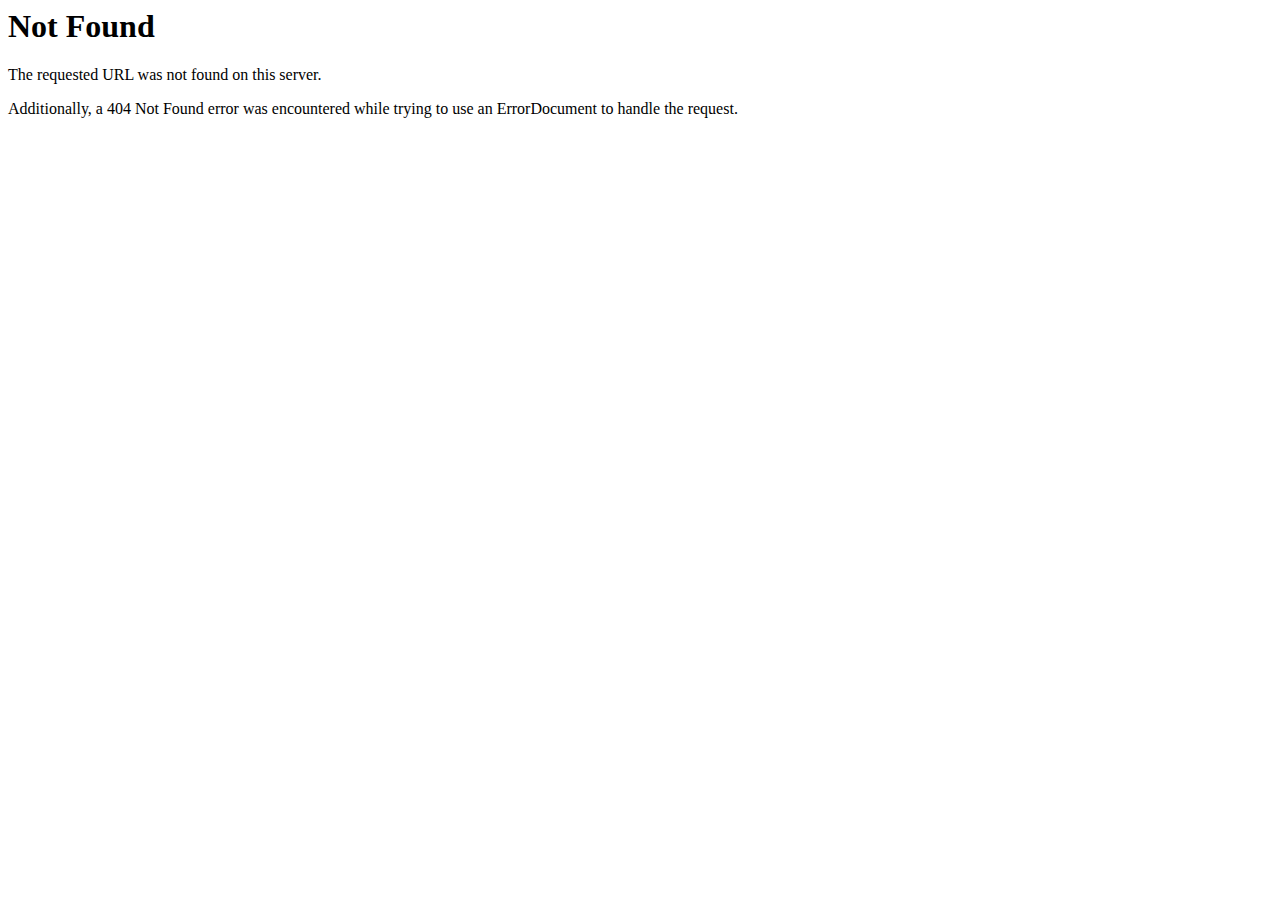
<file: css/owl.video.play.html>
<!DOCTYPE HTML PUBLIC "-//IETF//DTD HTML 2.0//EN">
<html><head>
<title>404 Not Found</title>
</head><body>
<h1>Not Found</h1>
<p>The requested URL was not found on this server.</p>
<p>Additionally, a 404 Not Found
error was encountered while trying to use an ErrorDocument to handle the request.</p>
</body></html>
</file>
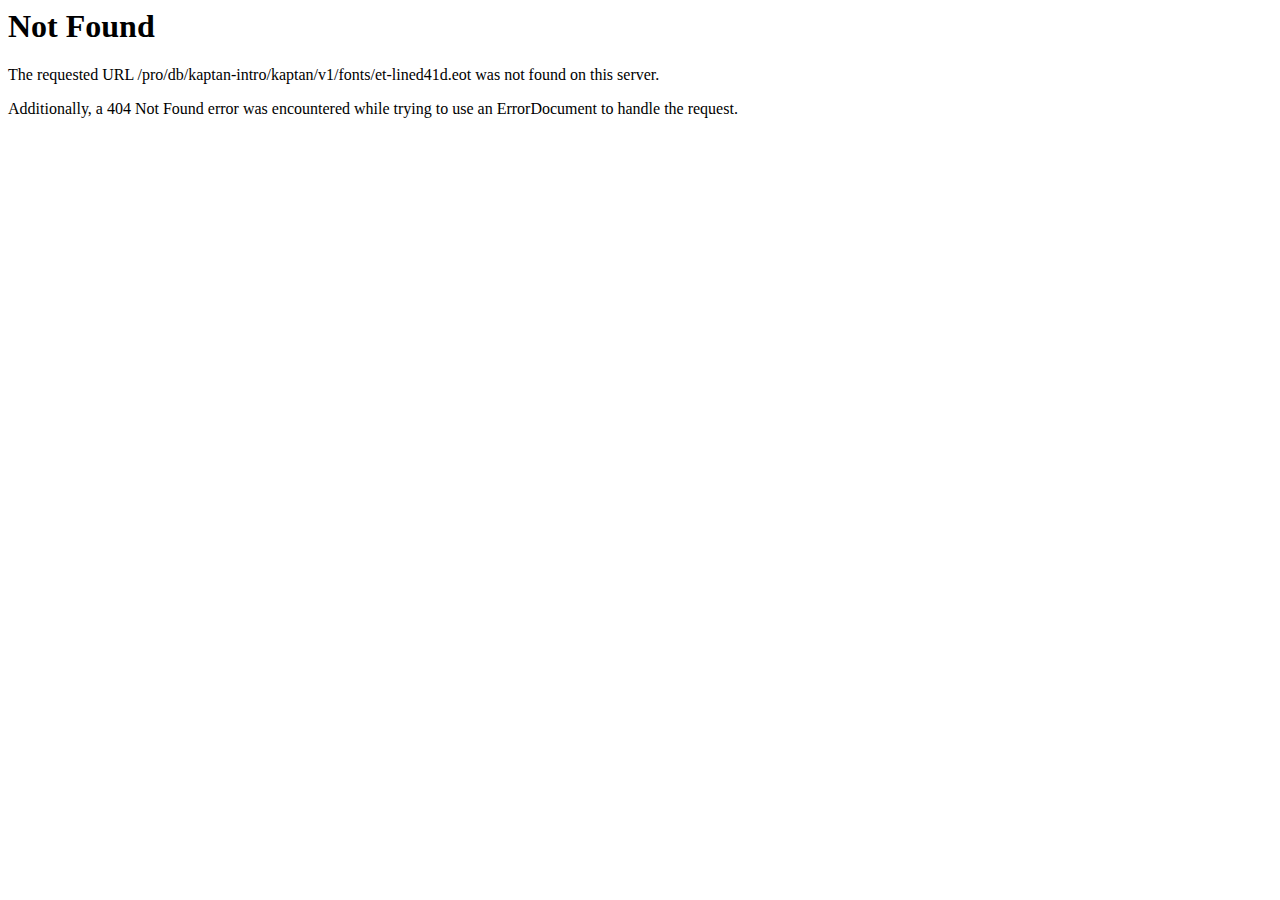
<file: fonts/et-lined41dd41dd41d.html>
<!DOCTYPE HTML PUBLIC "-//IETF//DTD HTML 2.0//EN">
<html>
<!-- Mirrored from mourithemes.com/robin/robin/fonts/et-lined41dd41d.html? by HTTrack Website Copier/3.x [XR&CO'2014], Sat, 23 Jan 2021 04:44:48 GMT -->
<head>
<title>404 Not Found</title>
</head><body>
<h1>Not Found</h1>
<p>The requested URL /pro/db/kaptan-intro/kaptan/v1/fonts/et-lined41d.eot was not found on this server.</p>
<p>Additionally, a 404 Not Found
error was encountered while trying to use an ErrorDocument to handle the request.</p>
</body>
<!-- Mirrored from mourithemes.com/robin/robin/fonts/et-lined41dd41d.html? by HTTrack Website Copier/3.x [XR&CO'2014], Sat, 23 Jan 2021 04:44:48 GMT -->
</html>
</file>
